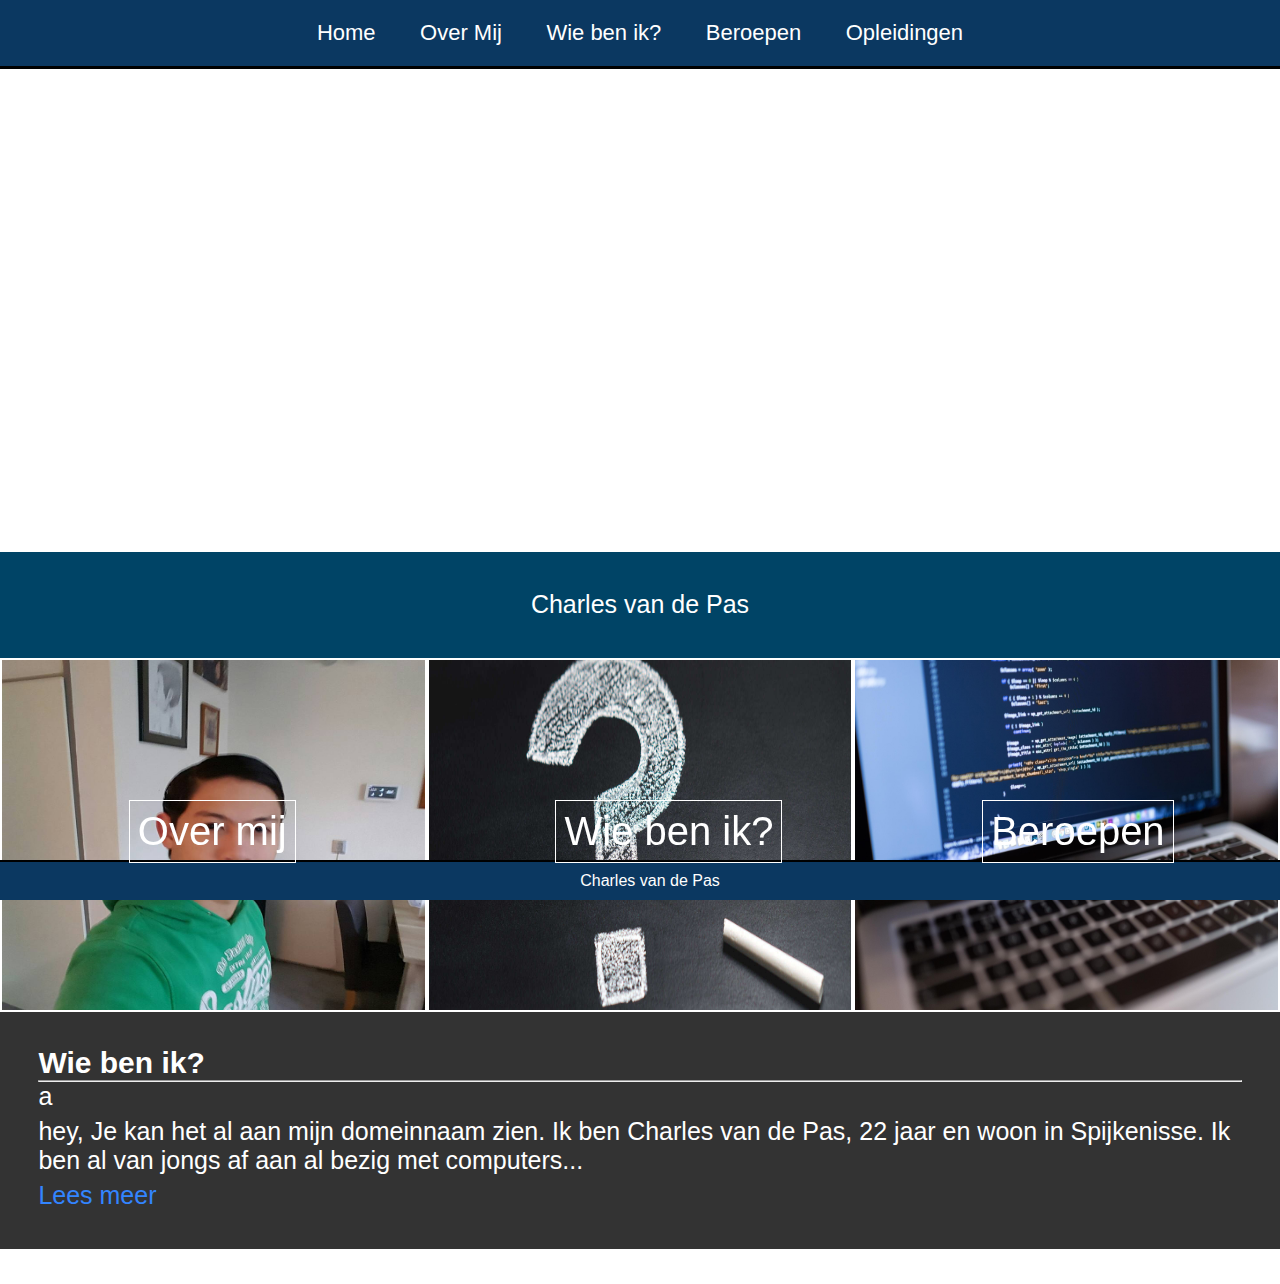
<file: index.html>
<!DOCTYPE html>
<html>
<head>
	<title>Home</title>
	<link rel="stylesheet" type="text/css" href="css/style.css">
	<meta charset="utf-8">
	<meta name="description" content="Free Web tutorials">
	<meta name="keywords" content="Charlesvandepas, charles van de Pas, blog charles van de pas, OverMij">
	<meta name="author" content="Charles van de Pas">
	<script src="https://ajax.googleapis.com/ajax/libs/jquery/3.2.1/jquery.min.js"></script>
</head>
<body>
	<nav >
		<section class="handle">Menu</section>
		<ul>
			<li><a href="index.html">Home</a></li>
			<li><a href="OverMij.html">Over Mij</a></li>
			<li><a href="wiebenik.html">Wie ben ik?</a></li>
			<li><a href="beroepen.html">Beroepen</a></li>
			<li><a href="opleidingen.html">Opleidingen</a></li>
		</ul>
	</nav>
	<header id="banner">
		
	</header>
	<section id="block2">
		<article>
			<section class="titel2">Charles van de Pas</section>
		</article>
	</section>
	<main>
		<article><a href="OverMij.html"><img alt="Over mij" src="img/1.jpg"><p>Over mij</p></a></article>
		<article><a href="wiebenik.html"><img alt="Wie ben ik" src="img/2.jpg"><p>Wie ben ik?</p></a></article>
		<article><a href="beroepen.html"><img alt="Beroepen" src="img/3.jpg"><p>Beroepen</p></a></article>
	</main>
	<section id="block1">
		<article>
			<section class="titel1"> Wie ben ik?</section>
			<hr>a
			<p>
			hey, Je kan het al aan mijn domeinnaam zien. Ik ben Charles van de Pas, 22 jaar en woon in Spijkenisse. Ik ben al van jongs af aan al bezig met computers...
			</p>
			<a href="wiebenik.html">Lees meer</a>
		</article>
	</section>
	<footer>
		<a href="index.html">Charles van de Pas</a>
	</footer>

		<script type="text/javascript">
		$(".handle").on("click", function(){
			$("nav ul").toggleClass("showing");
		});
		</script>
</body>
</html>
</file>
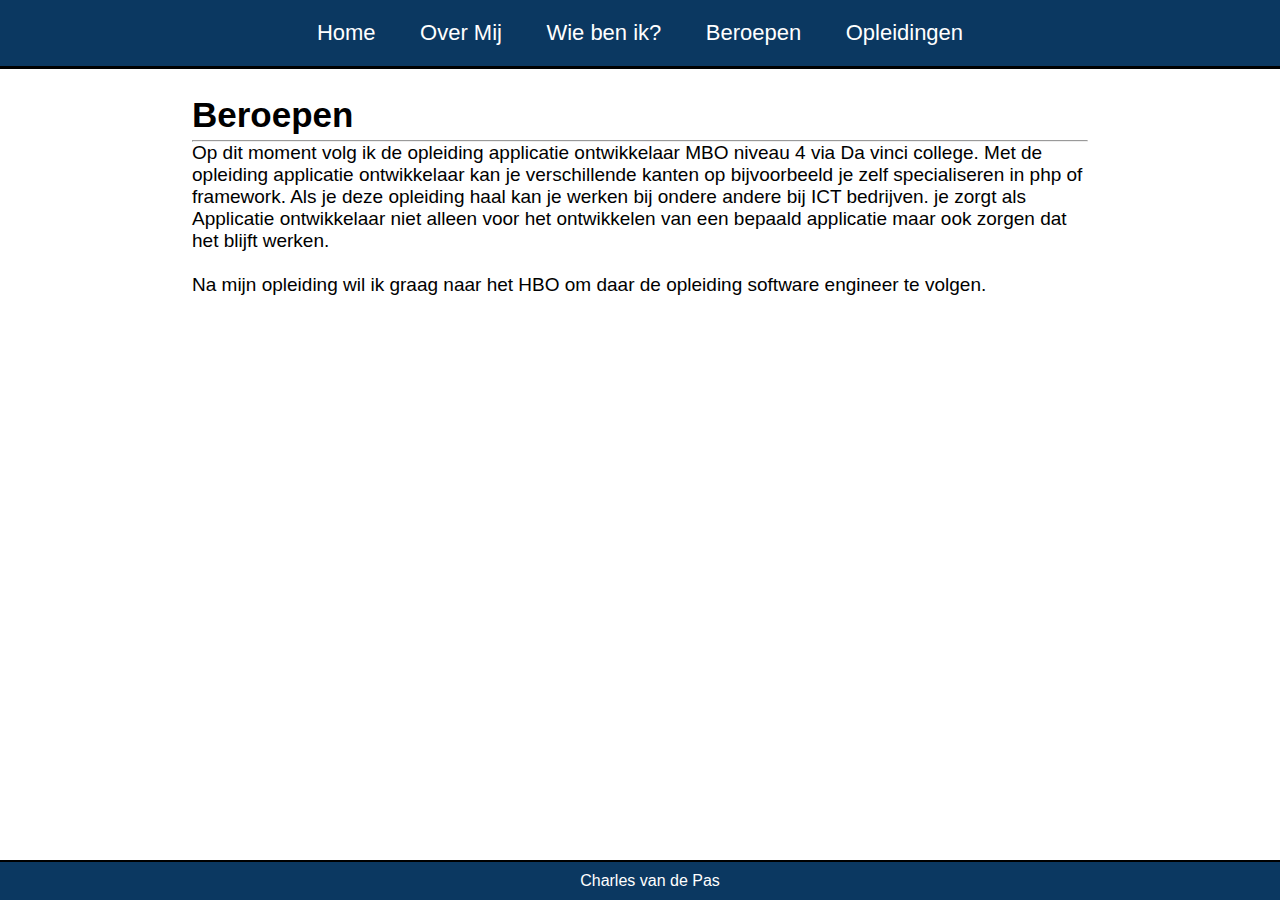
<file: beroepen.html>
<!DOCTYPE html>
<html>
<head>
	<title>Beroepen</title>
	<link rel="stylesheet" type="text/css" href="css/style.css">
	<meta charset="utf-8">
	<meta name="description" content="Free Web tutorials">
	<meta name="keywords" content="Charlesvandepas, charles van de Pas, blog charles van de pas, OverMij">
	<meta name="author" content="Charles van de Pas">
	<script src="https://ajax.googleapis.com/ajax/libs/jquery/3.2.1/jquery.min.js"></script>
</head>
<body>
	<nav >
		<section class="handle">Menu</section>
		<ul>
			<li><a href="index.html">Home</a></li>
			<li><a href="OverMij.html">Over Mij</a></li>
			<li><a href="wiebenik.html">Wie ben ik?</a></li>
			<li><a href="beroepen.html">Beroepen</a></li>
			<li><a href="opleidingen.html">Opleidingen</a></li>
		</ul>
	</nav>
	<header>
		
	</header>
		<section id="block5">
			<section class="titel4">Beroepen</section>
			<hr>
				Op dit moment volg ik de opleiding applicatie ontwikkelaar MBO niveau 4 via Da vinci college. Met de opleiding applicatie ontwikkelaar kan je verschillende kanten op bijvoorbeeld je zelf specialiseren in php of framework. Als je deze opleiding haal kan je werken bij ondere andere bij ICT bedrijven. je zorgt als Applicatie ontwikkelaar niet alleen voor het ontwikkelen van een bepaald applicatie maar ook zorgen dat het blijft werken.
				<br>
				<br>
				Na mijn opleiding wil ik graag naar het HBO om daar de opleiding software engineer te volgen.
		</section>
	<footer>
		<a href="index.html">Charles van de Pas</a>
	</footer>

		<script type="text/javascript">
		$(".handle").on("click", function(){
			$("nav ul").toggleClass("showing");
		});
		</script>
</body>
</html>
</file>
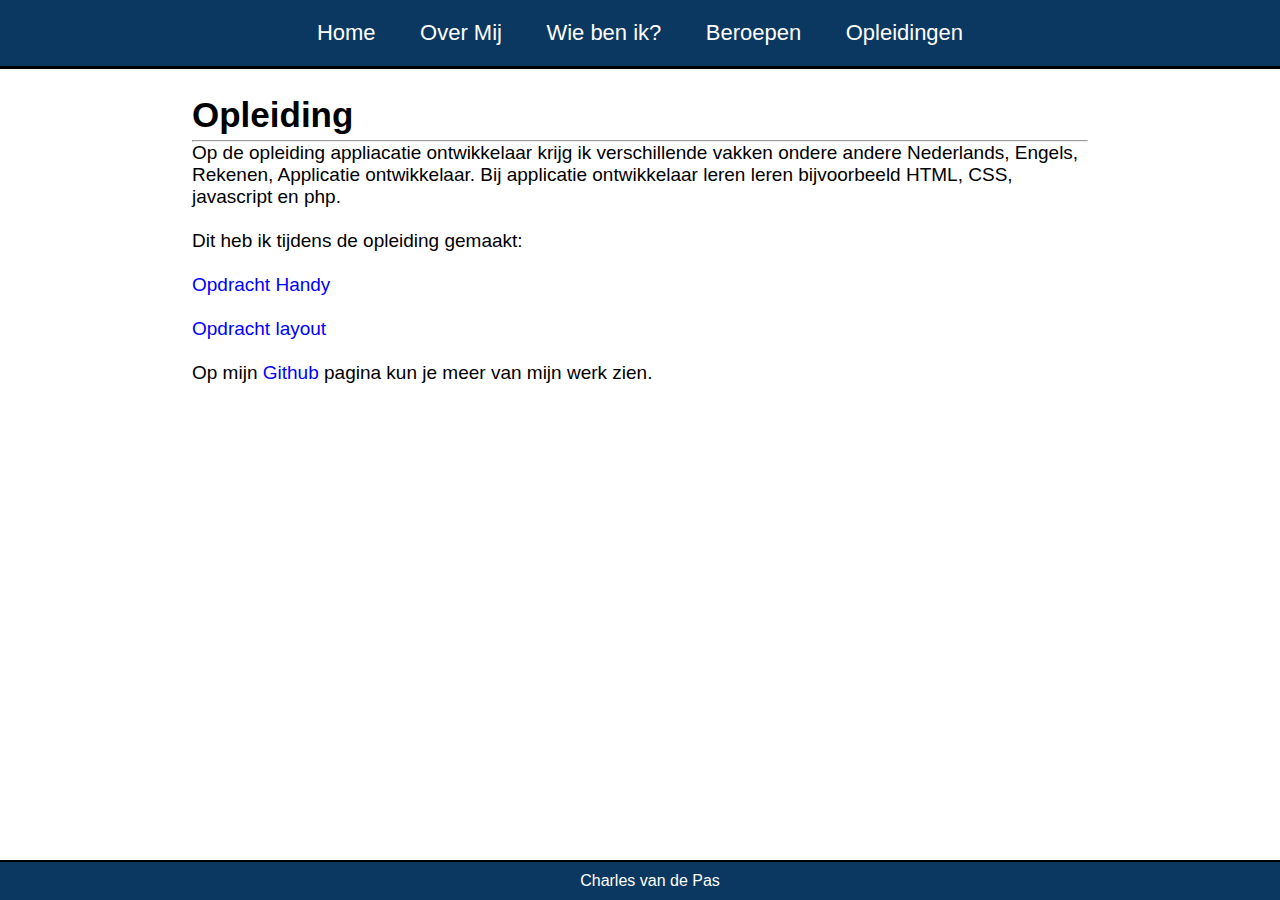
<file: opleidingen.html>
<!DOCTYPE html>
<html>
<head>
	<title>Opleiding</title>
	<link rel="stylesheet" type="text/css" href="css/style.css">
	<meta charset="utf-8">
	<meta name="description" content="Free Web tutorials">
	<meta name="keywords" content="Charlesvandepas, charles van de Pas, blog charles van de pas, OverMij">
	<meta name="author" content="Charles van de Pas">
	<script src="https://ajax.googleapis.com/ajax/libs/jquery/3.2.1/jquery.min.js"></script>
</head>
<body>
	<nav >
		<section class="handle">Menu</section>
		<ul>
			<li><a href="index.html">Home</a></li>
			<li><a href="OverMij.html">Over Mij</a></li>
			<li><a href="wiebenik.html">Wie ben ik?</a></li>
			<li><a href="beroepen.html">Beroepen</a></li>
			<li><a href="opleidingen.html">Opleidingen</a></li>
		</ul>
	</nav>
	<header>
		
	</header>
		<section id="block5">
			<section class="titel4">Opleiding</section>
			<hr>
				Op de opleiding appliacatie ontwikkelaar krijg ik verschillende vakken ondere andere Nederlands, Engels, Rekenen, Applicatie ontwikkelaar. Bij applicatie ontwikkelaar leren leren bijvoorbeeld HTML, CSS, javascript en php.
				<br><br>
				Dit heb ik tijdens de opleiding gemaakt:
				<br><br>
				<a href="Handy/absolutely.html"> Opdracht Handy</a>
				<br><br>
				<a href="layout/index.html"> Opdracht layout</a>
				<br><br>
				Op mijn <a href="https://github.com/Charlesvandepas">Github</a> pagina kun je meer van mijn werk zien.
		</section>
	</main>
	<footer>
		<a href="index.html">Charles van de Pas</a>
	</footer>
		<script type="text/javascript">
		$(".handle").on("click", function(){
			$("nav ul").toggleClass("showing");
		});
		</script>
</body>
</html>
</file>
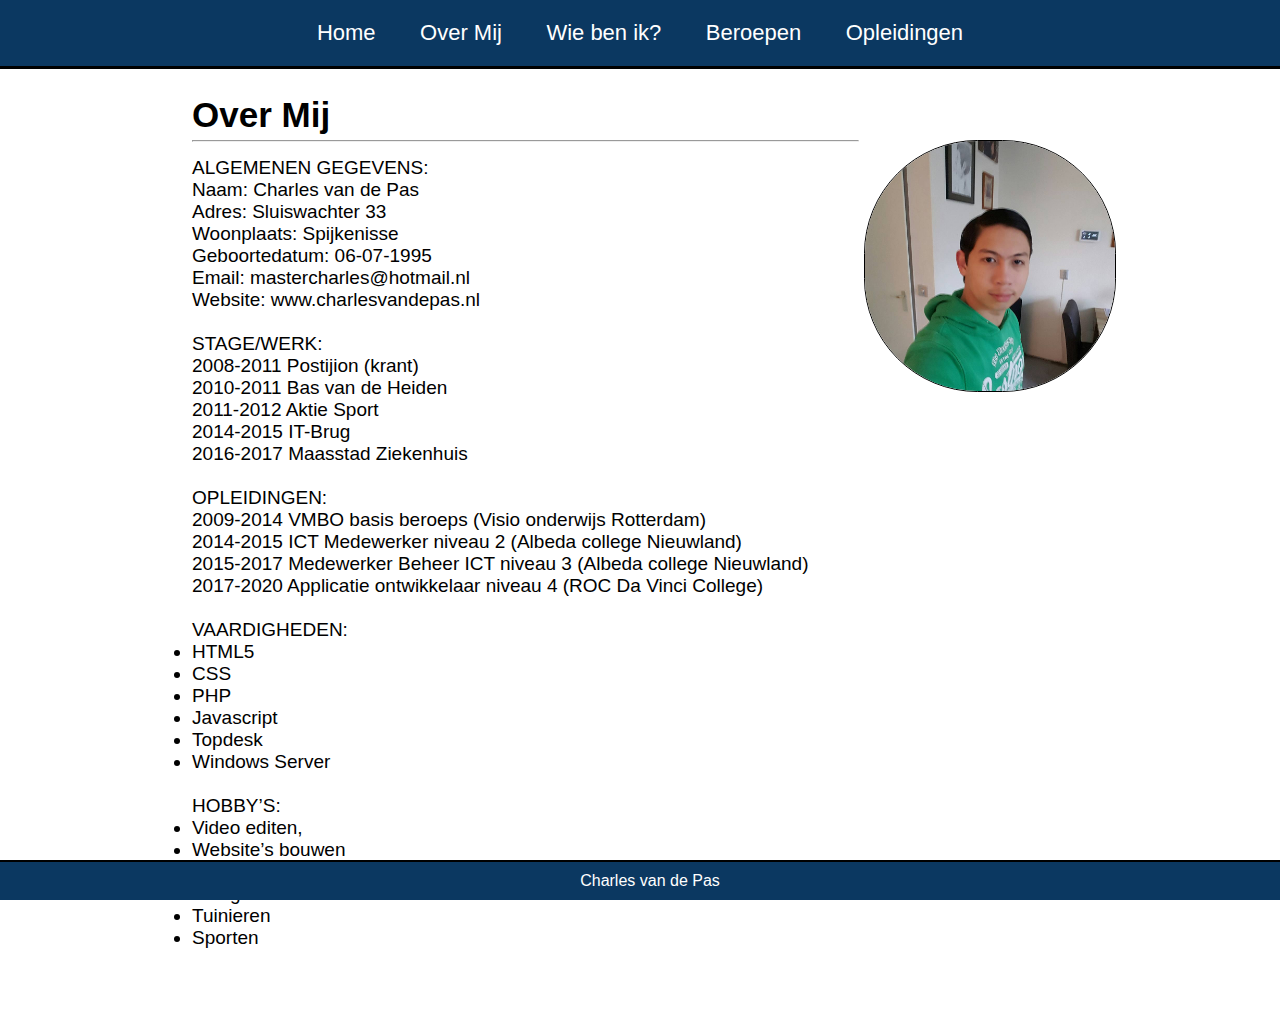
<file: OverMij.html>
<!DOCTYPE html>
<html>
<head>
	<title>Over mij</title>
	<link rel="stylesheet" type="text/css" href="css/style.css">
	<meta charset="utf-8">
	<meta name="description" content="Free Web tutorials">
	<meta name="keywords" content="Charlesvandepas, charles van de Pas, blog charles van de pas, OverMij">
	<meta name="author" content="Charles van de Pas">
	<script src="https://ajax.googleapis.com/ajax/libs/jquery/3.2.1/jquery.min.js"></script>
</head>
<body>
	<nav >
		<section class="handle">Menu</section>
		<ul>
			<li><a href="index.html">Home</a></li>
			<li><a href="OverMij.html">Over Mij</a></li>
			<li><a href="wiebenik.html">Wie ben ik?</a></li>
			<li><a href="beroepen.html">Beroepen</a></li>
			<li><a href="opleidingen.html">Opleidingen</a></li>
		</ul>
	</nav>
	<header>
		
	</header>
		<section id="block3">
			<section class="titel">Over Mij
			</section>
				<section class="block4">
				<article class="article1">
				<hr>
				ALGEMENEN GEGEVENS: <br>
				Naam: Charles van de Pas <br>
				Adres: Sluiswachter 33 <br>
				Woonplaats: Spijkenisse <br>
				Geboortedatum: 06-07-1995 <br>
				Email: mastercharles@hotmail.nl <br>
				Website: www.charlesvandepas.nl  <br>
				 <br>
				STAGE/WERK: <br>
				2008-2011 Postijion (krant) <br>
				2010-2011 Bas van de Heiden <br>
				2011-2012 Aktie Sport <br>
				2014-2015 IT-Brug <br>
				2016-2017 Maasstad Ziekenhuis <br>
				 <br>
				OPLEIDINGEN: <br>
				2009-2014 VMBO basis beroeps (Visio onderwijs Rotterdam) <br>
				2014-2015 ICT Medewerker niveau 2 (Albeda college Nieuwland) <br>
				2015-2017 Medewerker Beheer ICT niveau 3 (Albeda college  Nieuwland) <br>
				2017-2020 Applicatie ontwikkelaar niveau 4 (ROC Da Vinci College) <br>
				 <br>
				VAARDIGHEDEN: <br>
				
				<li>HTML5</li>
				<li>CSS</li> 
				<li>PHP </li>
				<li>Javascript </li>
				<li>Topdesk 
				<li>Windows Server </li>
				<br>
				 
				HOBBY’S: 
				<li>Video editen,  </li>
				<li>Website’s bouwen </li>
				<li>Tekenen </li>
				<li>Fotografie </li>
				<li>Tuinieren </li>
				<li>Sporten </li>
				</article>
				<article class="article2">
					<img alt="charles van de Pas" src="img/1.jpg">
				</article>
				</section>
				</section>
		</section>
	<footer>
		<a href="index.html">Charles van de Pas</a>
	</footer>

		<script type="text/javascript">
		$(".handle").on("click", function(){
			$("nav ul").toggleClass("showing");
		});
		</script>
</body>
</html>
</file>
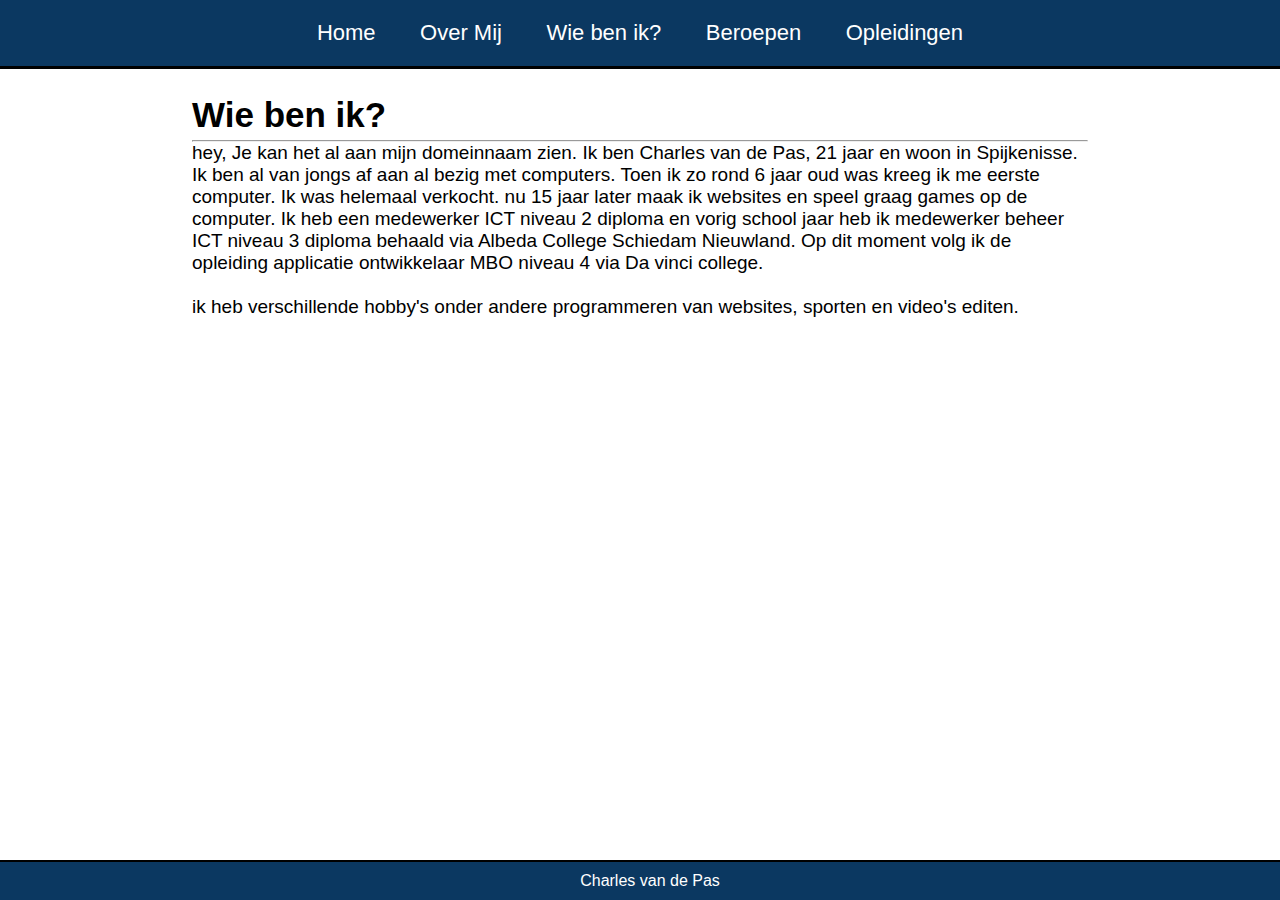
<file: wiebenik.html>
<!DOCTYPE html>
<html>
<head>
	<title>Wie ben ik?</title>
	<link rel="stylesheet" type="text/css" href="css/style.css">
	<meta charset="utf-8">
	<meta name="description" content="Free Web tutorials">
	<meta name="keywords" content="Charlesvandepas, charles van de Pas, blog charles van de pas, OverMij">
	<meta name="author" content="Charles van de Pas">
	<script src="https://ajax.googleapis.com/ajax/libs/jquery/3.2.1/jquery.min.js"></script>
</head>
<body>
	<nav >
		<section class="handle">Menu</section>
		<ul>
			<li><a href="index.html">Home</a></li>
			<li><a href="OverMij.html">Over Mij</a></li>
			<li><a href="wiebenik.html">Wie ben ik?</a></li>
			<li><a href="beroepen.html">Beroepen</a></li>
			<li><a href="opleidingen.html">Opleidingen</a></li>
		</ul>
	</nav>
	<header>
		
	</header>
	<main>
		<section id="block5">
			<section class="titel4">Wie ben ik?</section>
			<hr>
				hey, Je kan het al aan mijn domeinnaam zien. Ik ben Charles van de Pas, 21 jaar en woon in Spijkenisse. Ik ben al van jongs af aan al bezig met computers. Toen ik zo rond 6 jaar oud was kreeg ik me eerste computer. Ik was helemaal verkocht. nu 15 jaar later maak ik websites en speel graag games op de computer. Ik heb een medewerker ICT niveau 2 diploma en vorig school jaar heb ik medewerker beheer ICT niveau 3 diploma behaald via Albeda College Schiedam Nieuwland. Op dit moment volg ik de opleiding applicatie ontwikkelaar MBO niveau 4 via Da vinci college.
				<br>
				<br>
				<p id="demo"></p>
		</section>
	</main>
	<footer>
		<a href="index.html">Charles van de Pas</a>
	</footer>
		<script src="js/dom.js"></script>
		<script type="text/javascript">
		$(".handle").on("click", function(){
			$("nav ul").toggleClass("showing");
		});
		</script>
</body>
</html>
</file>
<file: css/style.css>
* {
	padding:0px;
	margin:0px;
}
body {
	font-family:arial;
	animation:test 4s;
}
@keyframes test{
	0% {
		background-color: #fff;
		opacity: 0;
	}
	100% {
		background-color: #fff;
		
	}
}

nav {
	width: 100%;
	background-color: #0B3861;
	position: fixed;
	z-index: 10;
	top: 0;
}
nav ul {
	width: 100%;
	background-color: #0B3861;
	overflow: hidden;
	color: white;
	position: fixed;
	padding:0;
	text-align: center;
	border-bottom: 3px solid #000;
	-webkit-transition: max-height 0.4s;
	-ms-transition: max-height 0.4s; 
	-moz-transition: max-height 0.4s; 
	-o-transition: max-height 0.4s;
	transition: max-height 0.4s; 
}
nav ul li {
	display: inline-block;
	padding: 20px;
	font-size: 22px;
}
nav ul li:hover {
	background-color: #fff;
	color:#0B3861;
	transition: 1.7s;
}
nav ul a {
	text-decoration: none;
	color: inherit;
}
.handle {
	width: 100%;
	background-color:#0B173B;
	box-sizing: border-box;
	font-size: 20px;
	text-align: left;
	padding:15px 10px;
	cursor:pointer;
	color: white;
	display: none;

}
#banner {
	background-image: url(http://www.am.nl/wp-content/uploads/2012/03/LvdP-20111116-0109website.jpg);
	background-size: cover;
	width: 100%;
	height: 550px;
}
main {
	width: 100%;
	height: 350px;
	display: flex;
}
main article {
	width: 33.3%;
	height: 100%;
	border: 2px solid #fff;
	position: relative;
}
main article a img {
	width: 100%;
	height: 100%;
	background-size: 100%;
}
main article p {
	position: absolute;
	display: block;
	text-align: center;
	z-index: 10;
	top: 40%;
	left: 30%;
	color: #fff;
	font-size: 40px;
	border: 1px solid #fff;
	padding: 8px;
}
#block1 {
	width: 100%;
	background-color:#333;
	margin-bottom: 35px;
	color: #fff;
}
#block1 article {
	font-size: 25px;
	padding:3%;
}
#block1 article .titel1{
	font-weight: bold;
	font-size: 30px;
}
#block1 article p{
	margin-top: 0.5%;
	margin-bottom: 0.5%;
}
#block1 article a{
	text-decoration: none;
	color:#3385ff;
}
#block1 article a:hover{
	text-decoration: none;
	font-weight: bold;
	color: #fff;
}

#block2 {
	width: 100%;
	background-color:#004466;
	color: #fff;
	border-top: 2px solid #fff;
}
#block2 article {
	font-size: 25px;
	padding:3%;
	text-align: center;
}
#block1 article .titel2{
	font-weight: bold;
	font-size: 30px;
}
#block2 article p{
	margin-top: 0.5%;
	margin-bottom: 0.5%;
}
#block2 article a{
	text-decoration: none;
	color:#3385ff;
}
#block2 article a:hover{
	text-decoration: none;
	font-weight: bold;
	color: #fff;
}
#block3 {
    margin-left: 15%;
    margin-right: 15%;
    margin-top: 5em;
    margin-bottom: 4em;
    font-size: 19px;
}

#block3 .titel {
	font-size: 35px;
	font-weight: bold;
	margin-bottom: 5px;
}

@media screen and (max-width: 1250px) {
	main {
	width: 100%;
	height: 550px;
	display: block;
	position: relative;
	z-index: 3;
	}
	main article{
	width: 100%;
	height: 100%;
	border: 2px solid #fff;
	}
	#block1 {
		background-color:#333;
		margin-bottom: 35px;
		color: #fff;
		z-index: 10;
	}
	#block1 article {
		font-size: 25px;
		padding:3%;
	}
	#block1 article .titel1{
		font-weight: bold;
		font-size: 30px;
	}
	#block1 article p{
		margin-top: 0.5%;
		margin-bottom: 0.5%;
	}
	#block1 article a{
		text-decoration: none;
		color:#3385ff;
	}
	#block1 article a:hover{
		text-decoration: none;
		font-weight: bold;
		color: #fff;
	}
	#block3 {
	width: 100%;
	margin-top: 5em;
	margin-bottom: 10%;
	font-size: 19px;
	}

	#block3 .block4 {
	flex-direction:column;
	}
	#block3 .article2 {
		width: 25%;
		margin-bottom: 20%;
	}
	#block5 {
		margin-left: 15%;
		margin-right: 15%;
		margin-top: 3em;
		font-size: 19px;
	}
	nav {
	border-bottom: 2px solid #000;
	transition:3s;
	}
	nav ul {
		width: 100%;
		max-height: 0;
		position: fixed;
		z-index: 25;
		top:49.5px;
		border-bottom: 3px solid #000;
	}
	.showing {
		max-height: 30em;
	}
	nav ul li {
		box-sizing: border-box;
		width: 100%;
		padding:15px;
		font-size:30;
	}
	.handle {
		display: block;
		position: fixed;
		z-index: 10;
		text-align: center;
		font-style:35px;
	}
	footer {
		z-index: 4;
	}
}

#block3 .block4 {
	display: flex;

}
#block3 .article1 {
	width: 75%;
	margin-right: 5px;
}
#block3 .article1 hr{
	margin-bottom: 15px;
}
#block3 .article2 {
	width: 25%;
}

#block3 article img {
	width: 250px;
	height: 250px;
	border-radius:45%;
	border:1.5px solid #000;
}
#block5 {
	margin-left: 15%;
	margin-right: 15%;
	margin-top: 5em;
	margin-bottom: 4em;
	font-size: 19px;
}
#block5 img {
	width: 100%;
	padding:10px 0px;
}
#block5 a {
	text-decoration: none;
	color:blue;
}
.titel4 {
	font-size: 35px;
	font-weight: bold;
	margin-bottom: 5px;
}
footer {
	background-color:#0B3861;
	width: 100%;
	bottom:0px;
	position: fixed;
	text-align: center;
	padding:10px;
	border-top: 2px solid #000;
}
footer a{
	color:#fff;
	text-decoration: none;
}
footer a:hover{
	font-weight: bold;
	transition: 1.7s;
}
</file>
